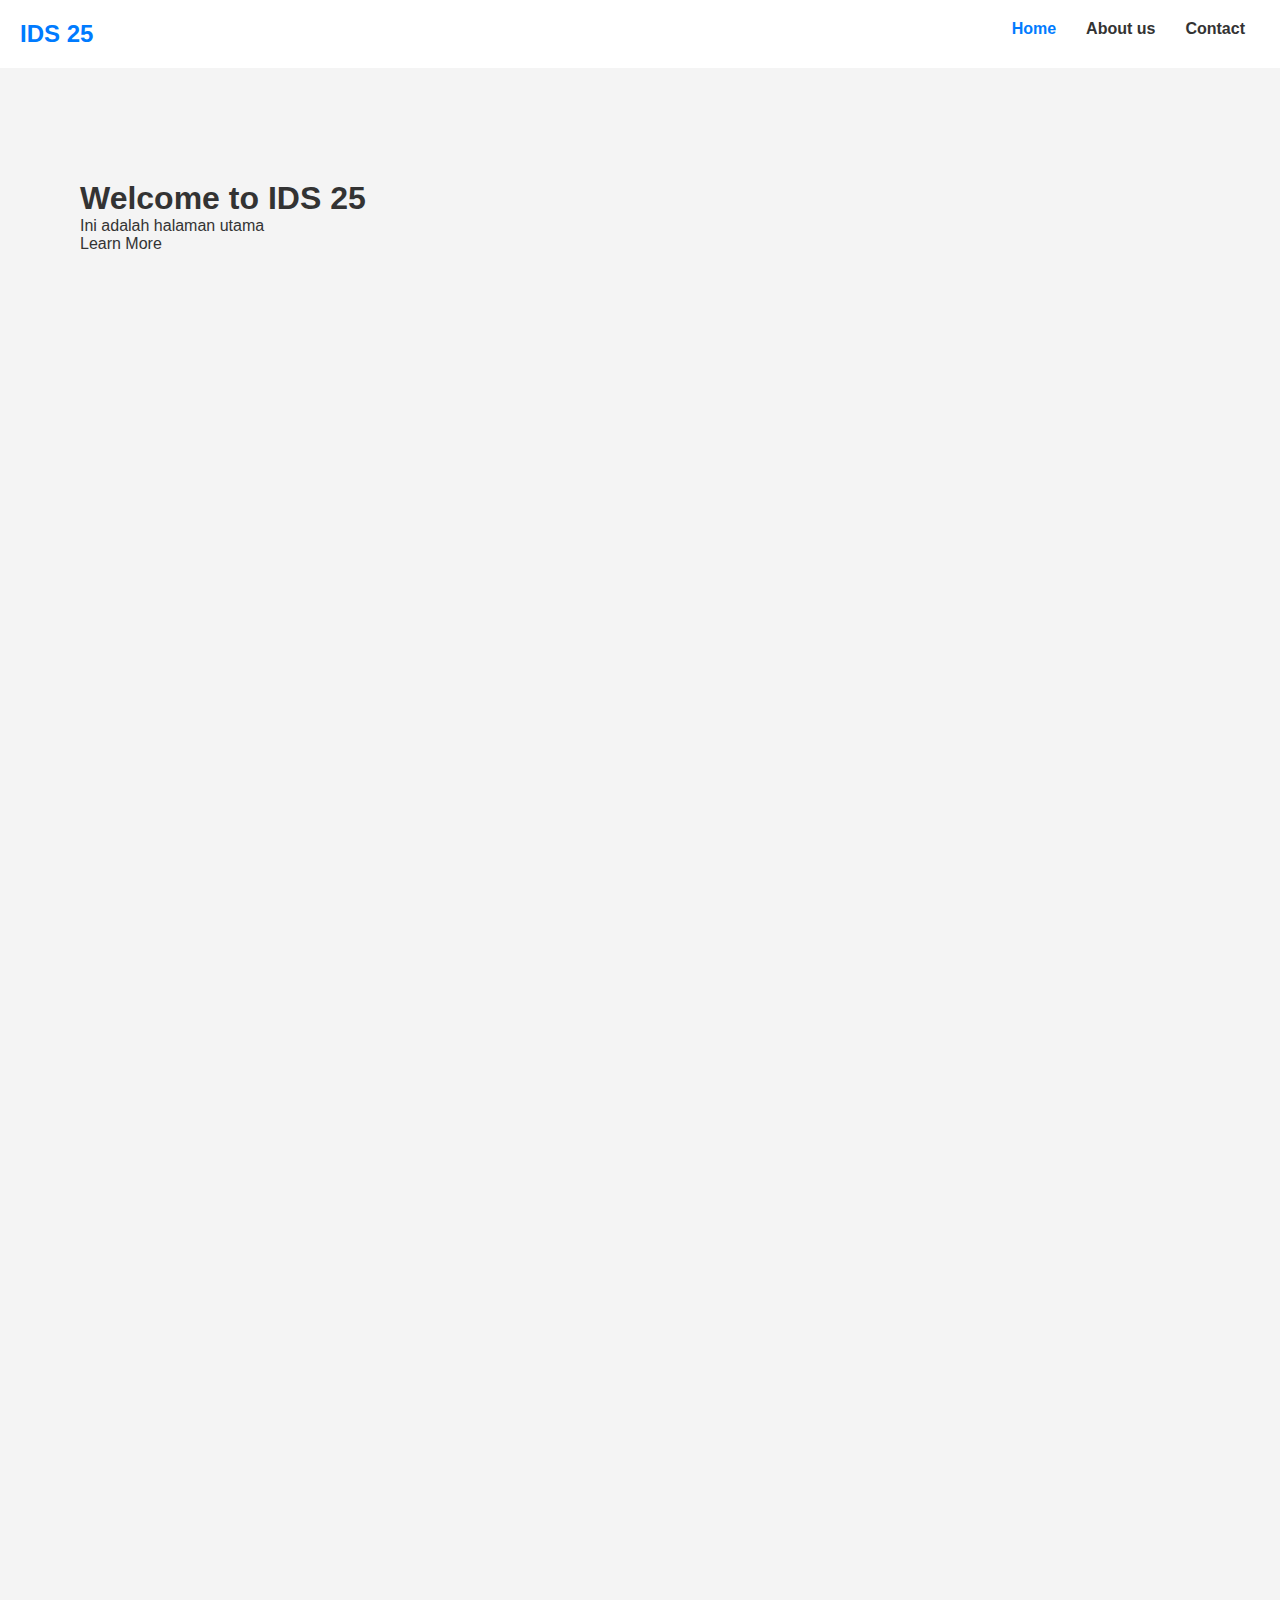
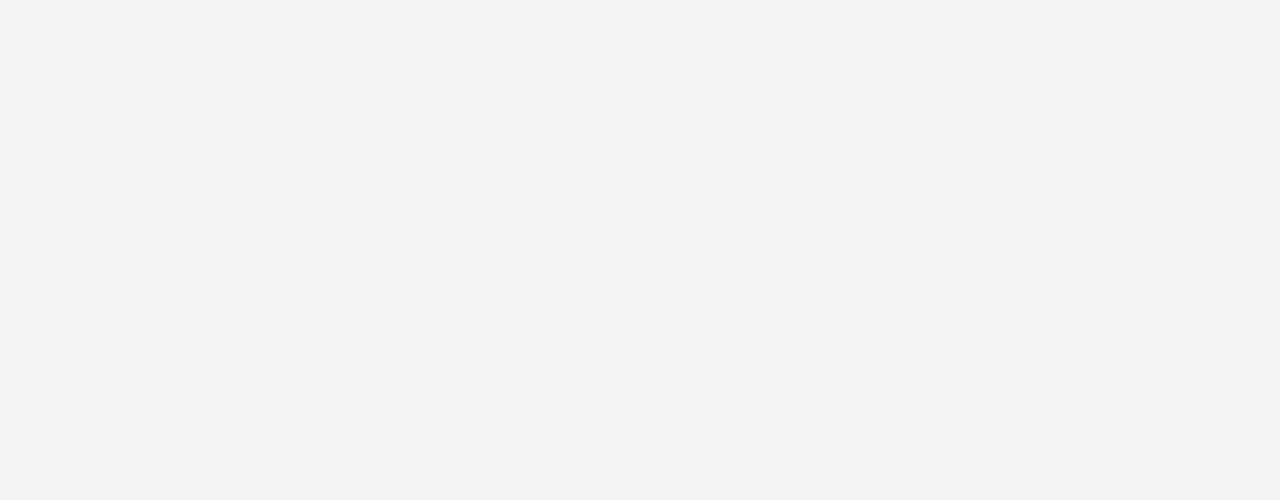
<file: index.html>
<!DOCTYPE html>
<html lang="en">
<head>
    <meta charset="UTF-8">
    <meta name="viewport" content="width=device-width, initial-scale=1.0">
    <link rel="stylesheet" href="style.css">
    <title>IDS 25 | PROJECT BERSAMA</title>
</head>
<body>
    <header> 
        <section class="navbar">
            <nav>
                <a href="index.html" id="logo">IDS 25</a>
                <ul>
                    <li><a href="index.html"class="active">Home</a></li>
                    <li><a href="/html/about.html">About us</a></li>
                    <li><a href="contact.html">Contact</a></li>
                </ul>
            </nav>
        </section>
    </header>

    <main>
        <section class="hero">
            <div class="hero-content">
                <h1>Welcome to IDS 25</h1>
                <p>Ini adalah halaman utama</p>
                <a href="/html/about.html" class="btn">Learn More</a>
            </div>
        </section>
    </main>
</body>
</html>
</file>
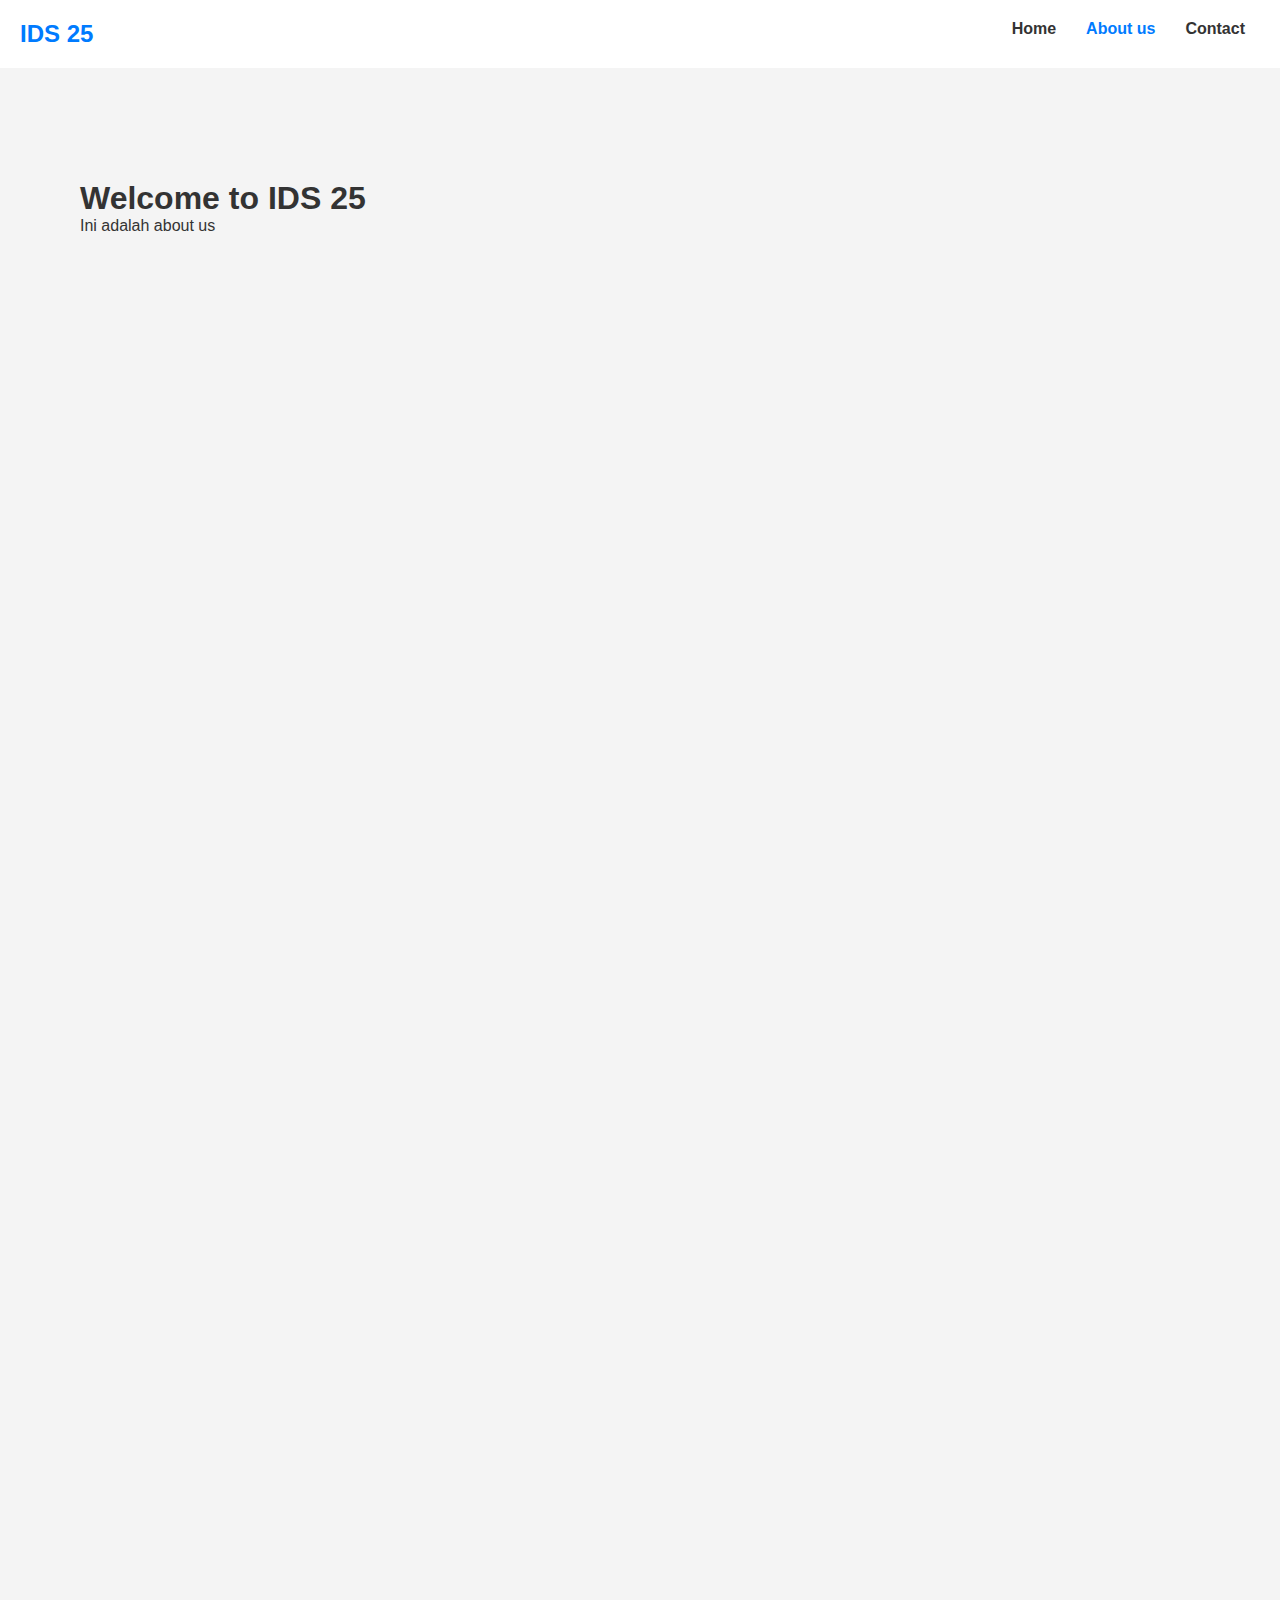
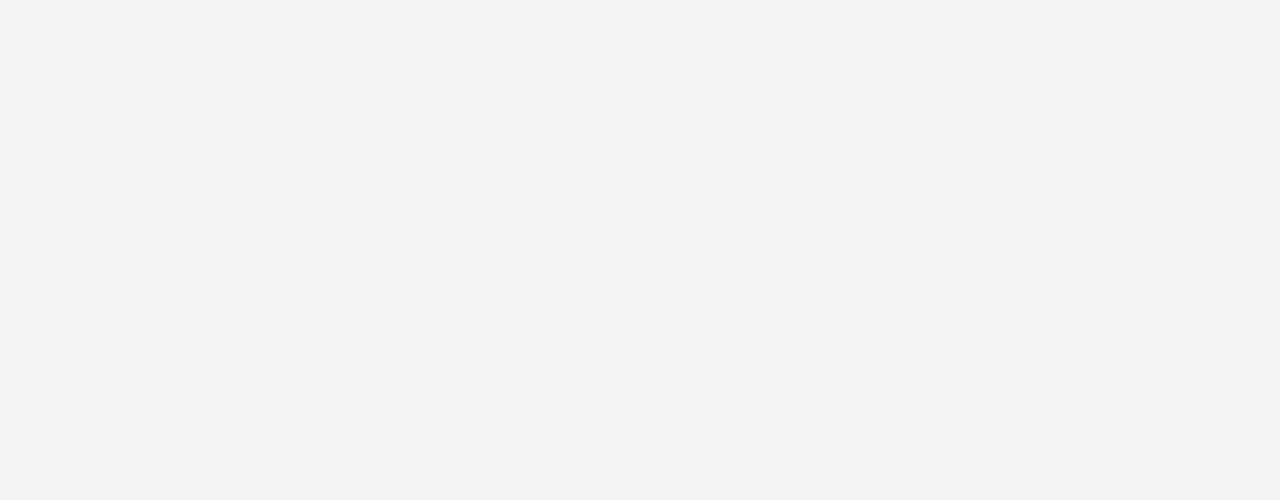
<file: html/about.html>
<html lang="en">
<head>
    <meta charset="UTF-8">
    <meta name="viewport" content="width=device-width, initial-scale=1.0">
    <link rel="stylesheet" href="../style.css">
    <title>About Us | IDS 25</title>
</head>
<body>
    <header> 
        <section class="navbar">
            <nav>
                <a href="index.html" id="logo">IDS 25</a>
                <ul>
                    <li><a href="../index.html">Home</a></li>
                    <li><a href="about.html" class="active">About us</a></li>
                    <li><a href="contact.html">Contact</a></li>
                </ul>
            </nav>
        </section>
    </header>

    <main>
        <section class="hero">
            <div class="hero-content">
                <h1>Welcome to IDS 25</h1>
                <p>Ini adalah about us</p>
            </div>
        </section>
    </main>
</body>
</html>
</file>
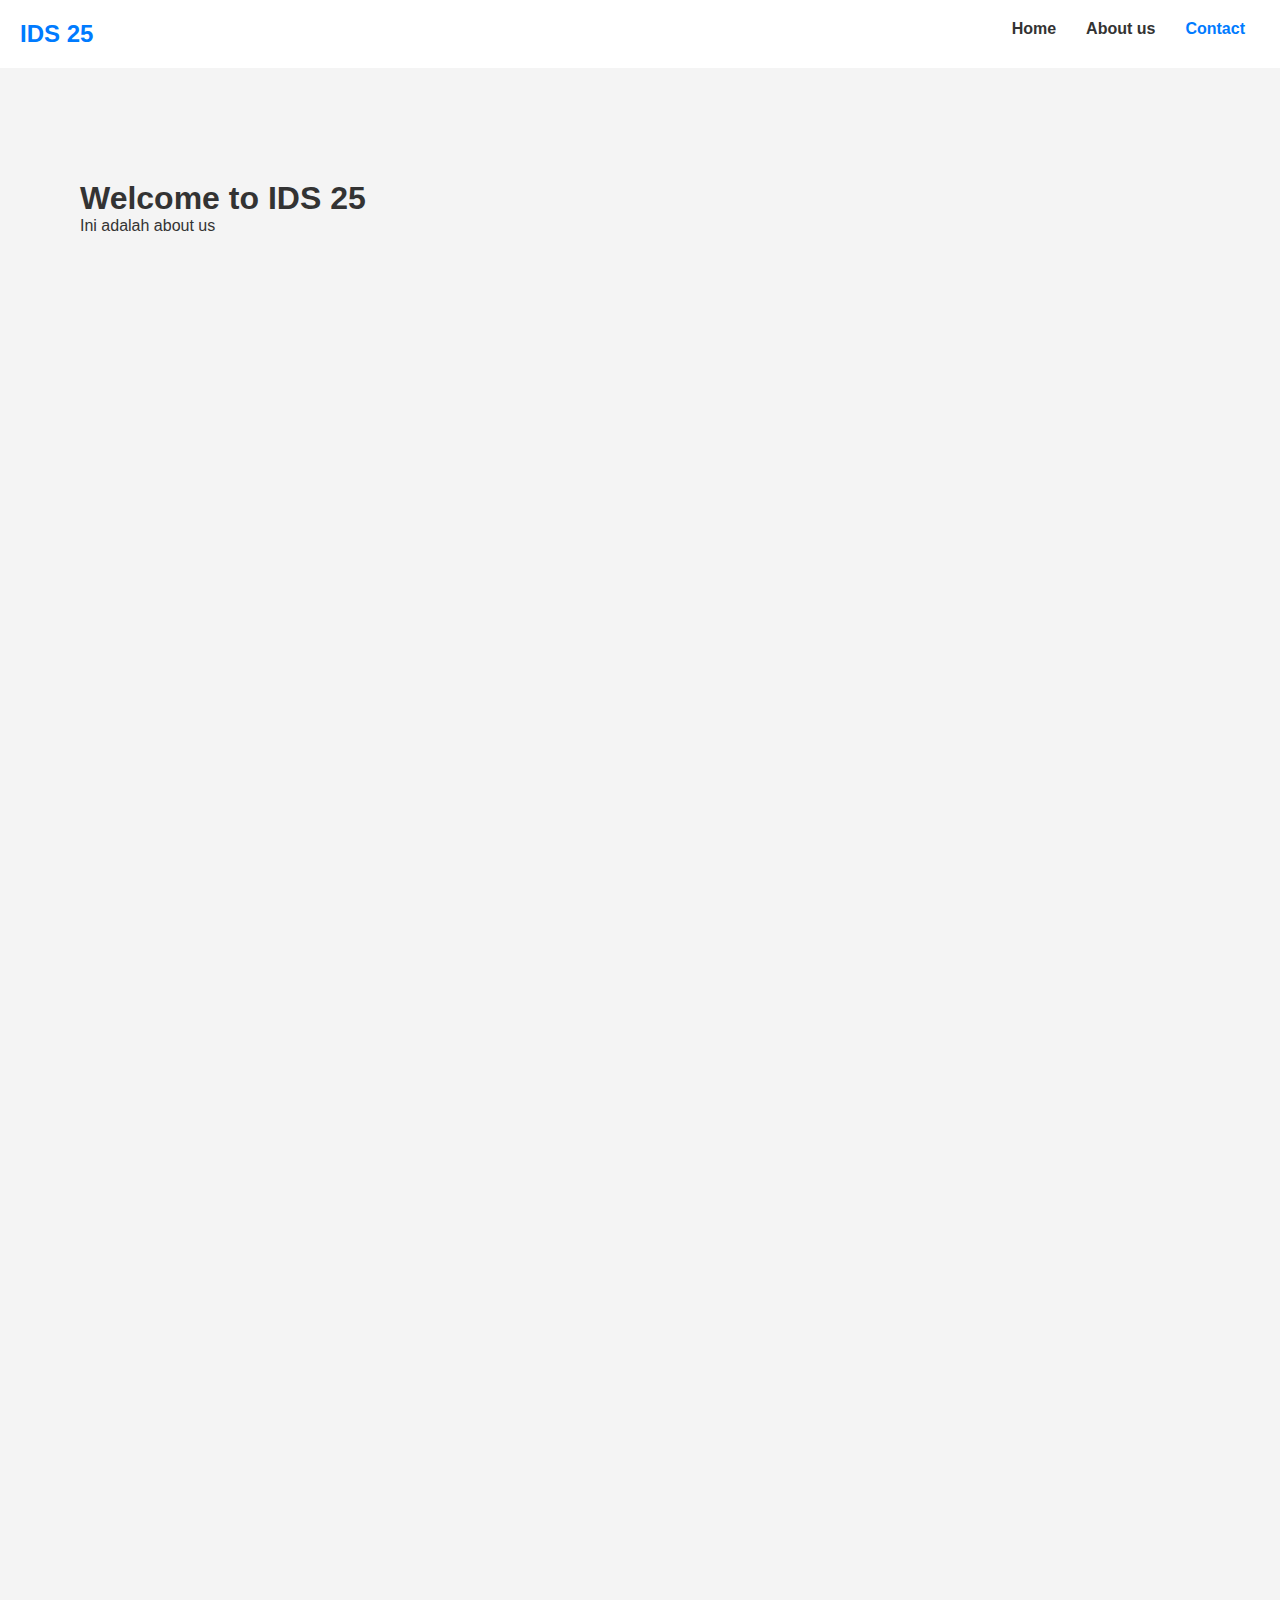
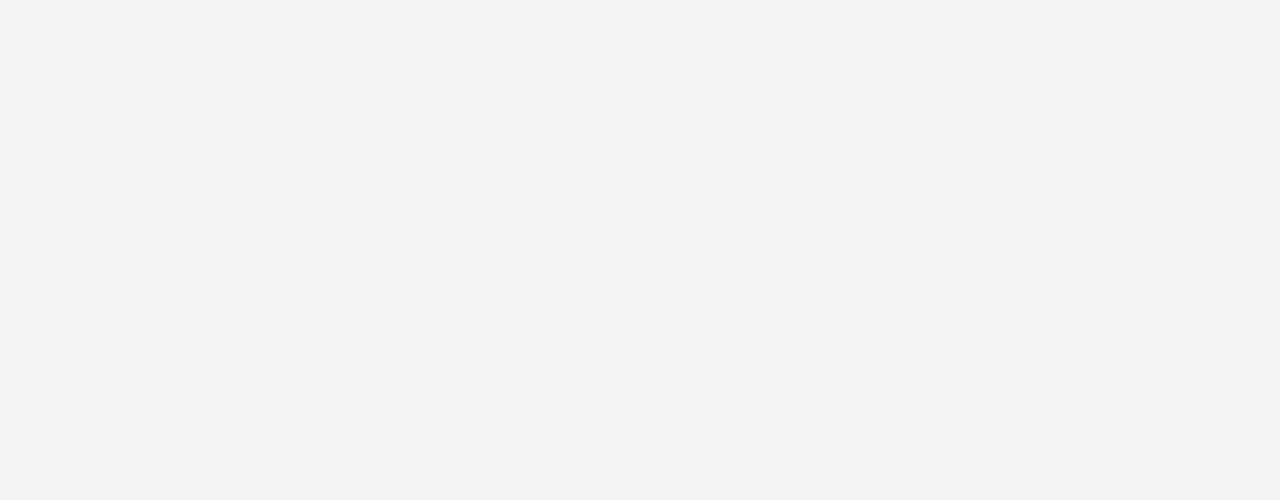
<file: html/contact.html>
<html lang="en">
<head>
    <meta charset="UTF-8">
    <meta name="viewport" content="width=device-width, initial-scale=1.0">
    <link rel="stylesheet" href="../style.css">
    <title>Contact | IDS 25</title>
</head>
<body>
    <header> 
        <section class="navbar">
            <nav>
                <a href="index.html" id="logo">IDS 25</a>
                <ul>
                    <li><a href="../index.html">Home</a></li>
                    <li><a href="about.html">About us</a></li>
                    <li><a href="contact.html" class="active">Contact</a></li>
                </ul>
            </nav>
        </section>
    </header>

    <main>
        <section class="hero">
            <div class="hero-content">
                <h1>Welcome to IDS 25</h1>
                <p>Ini adalah about us</p>
            </div>
        </section>
    </main>
</body>
</html>
</file>
<file: style.css>
*{
    margin: 0;
    padding: 0;
    box-sizing: border-box;
    list-style: none;
    text-decoration: none;
    color: #333;
}
body{
    font-family: Arial, sans-serif;
    background-color: #f4f4f4;
    color: #333;
    /* TESTING */
    height: 2000px;
}
header { 
    box-shadow: 0 2px 4px rgba(0,0,0,0.1);
}
.navbar{
    width: 100%;
    position: fixed;
    background-color: #fff;
    top: 0;
    left: 0;
    z-index: 9999;
    padding: 20px;
}
header .navbar nav{
    display: flex;
    justify-content: space-between;
}
header .navbar nav ul{
    display: flex;
}

header .navbar nav ul li{
    margin: 0 15px;
}
header nav a#logo {
    font-size: 24px;
    font-weight: bold;
    color: #007BFF;
}
header a {
    font-weight: 600    ;
    color: #333;
}

header .navbar nav ul li a:hover {
    color: #007BFF;
}

header .navbar nav ul li a.active {
    color: #007BFF;
}


/* MAIN SECTION */
main {
    margin-top: 100px; /* Adjust based on header height */
    padding: 80px;
}
</file>
